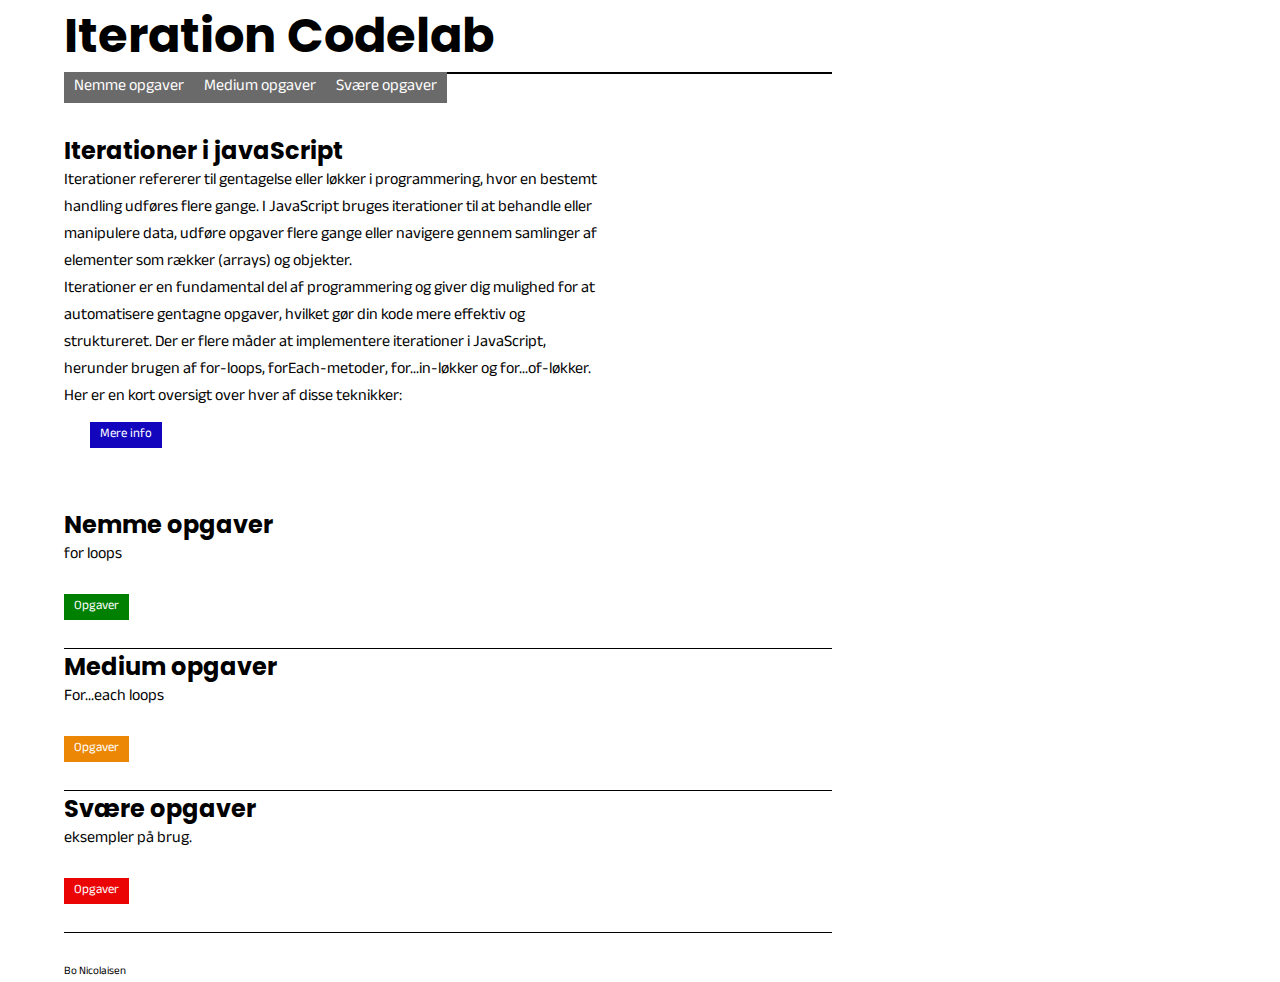
<file: index.html>
<!DOCTYPE html>
<!--[if lt IE 7]>      <html class="no-js lt-ie9 lt-ie8 lt-ie7"> <![endif]-->
<!--[if IE 7]>         <html class="no-js lt-ie9 lt-ie8"> <![endif]-->
<!--[if IE 8]>         <html class="no-js lt-ie9"> <![endif]-->
<!--[if gt IE 8]>      <html class="no-js"> <!--<![endif]-->
<html>

<head>
    <meta charset="utf-8">
    <meta http-equiv="X-UA-Compatible" content="IE=edge">
    <title>Iteration Codelab</title>
    <meta name="description" content="">
    <meta name="viewport" content="width=device-width, initial-scale=1">
    <link rel="stylesheet" href="assets/css/main.css">
    <script src="assets/js/uvtemplate.js" defer></script>
</head>

<body>

    <header id="top">
        <h1>Iteration Codelab</h1>
        <nav id="mainMenu">
            <!-- menu generated by js from sections by id -->
        </nav>
        <article class="mainDescription">

            <h2>Iterationer i javaScript</h2>
            <p>
                Iterationer refererer til gentagelse eller løkker i programmering, hvor en bestemt handling udføres
                flere gange. I
                JavaScript bruges iterationer til at behandle eller manipulere data, udføre opgaver flere gange eller
                navigere
                gennem samlinger af elementer som rækker (arrays) og objekter.
            </p>
            <p>
                Iterationer er en fundamental del af programmering og giver dig mulighed for at automatisere gentagne
                opgaver,
                hvilket gør din kode mere effektiv og struktureret. Der er flere måder at implementere iterationer i
                JavaScript,
                herunder brugen af for-loops, forEach-metoder, for...in-løkker og for...of-løkker. Her er en kort
                oversigt over hver
                af disse teknikker:
            </p>

            <ul class="assignmentNav">
                <li><a class="info" href="assets/pages/info.html">Mere info</a></li>

            </ul>

        </article>

    </header>


    <section id="sectionOne">
        <h2>Nemme opgaver</h2>
        <p>for loops</p> <br>
        <ul class="assignmentNav">
            <li><a class="easy" href="assets/pages/easy.html">Opgaver</a></li>

        </ul>


        <footer class="sectionFooter">
            <!--   <a href="#top">back</a> -->
        </footer>

    </section>

    <section id="sectionTwo">
        <h2>Medium opgaver</h2>
        <p>For...each loops</p> <br>
        <ul class="assignmentNav">
            <li><a class="medium" href="assets/pages/medium.html">Opgaver</a></li>

        </ul>


        <footer class="sectionFooter">
            <!--   <a href="#top">back</a> -->
        </footer>

    </section>

    <section id="sectionOne">
        <h2>Svære opgaver</h2>
        <p>eksempler på brug.</p> <br>
        <ul class="assignmentNav">
            <li><a class="hard" href="assets/pages/hard.html">Opgaver</a></li>

        </ul>


        <footer class="sectionFooter">
            <!--   <a href="#top">back</a> -->
        </footer>

    </section>





    <footer>
        <article class="footerInfo">
            Bo Nicolaisen
        </article>
    </footer>



</body>

</html>
</file>
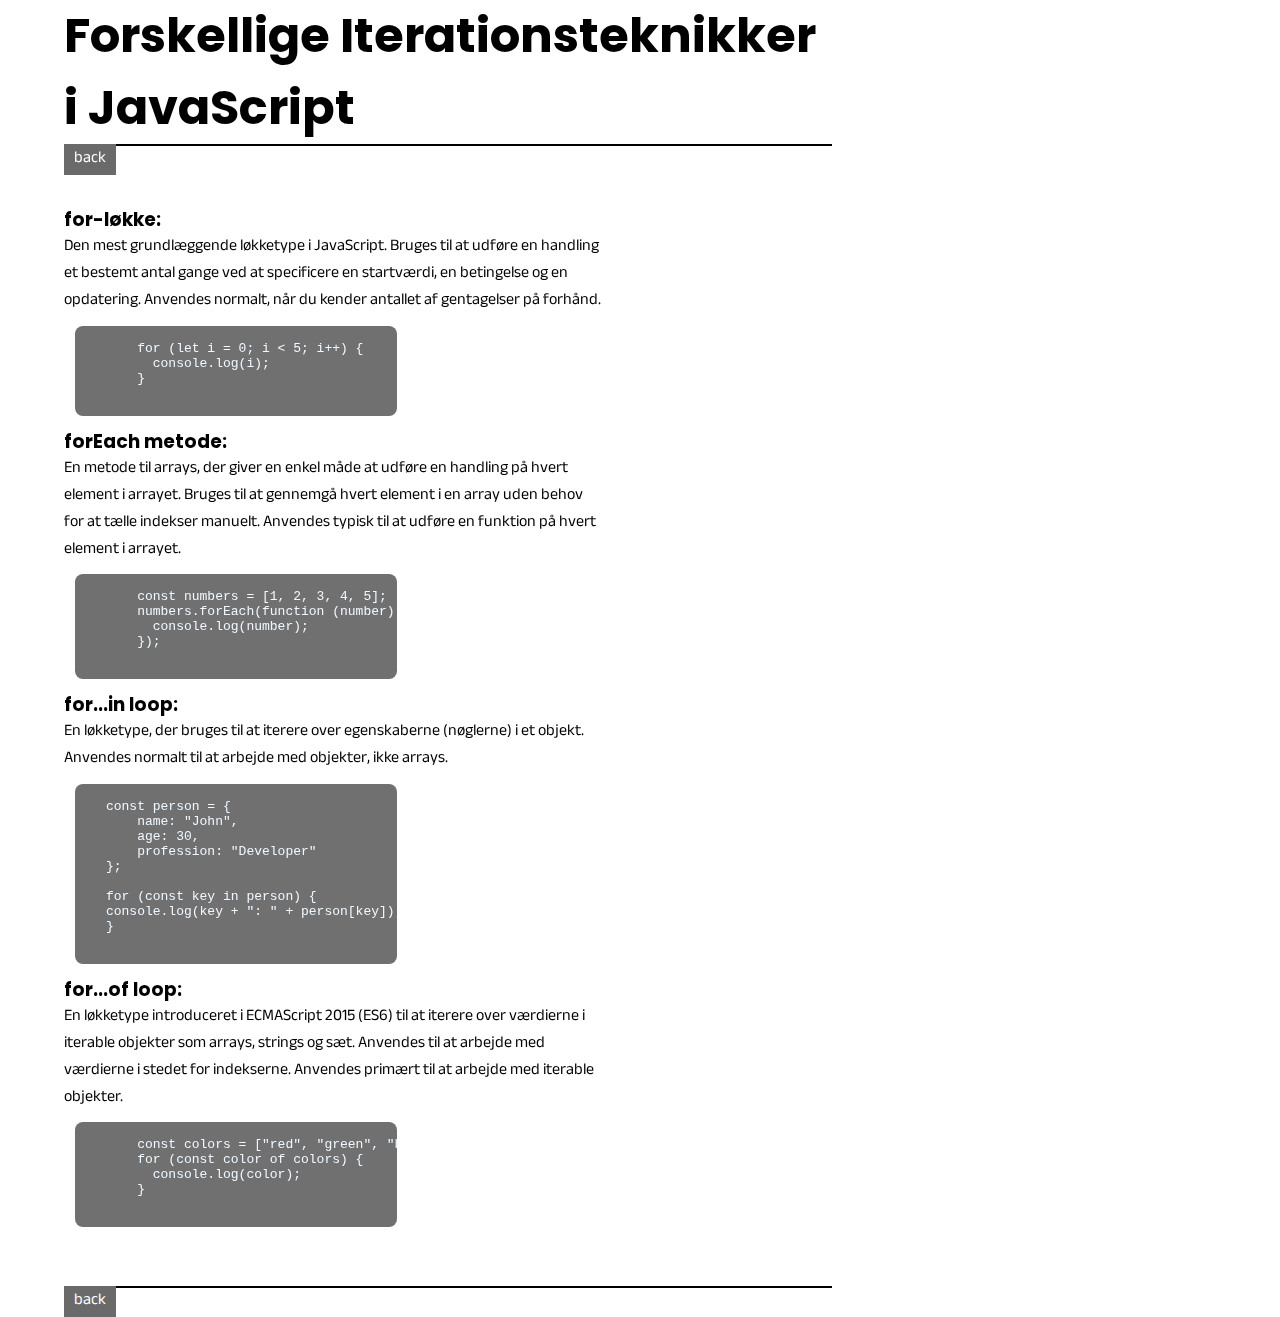
<file: assets/pages/info.html>
<!DOCTYPE html>
<!--[if lt IE 7]>      <html class="no-js lt-ie9 lt-ie8 lt-ie7"> <![endif]-->
<!--[if IE 7]>         <html class="no-js lt-ie9 lt-ie8"> <![endif]-->
<!--[if IE 8]>         <html class="no-js lt-ie9"> <![endif]-->
<!--[if gt IE 8]>      <html class="no-js"> <!--<![endif]-->
<html>

<head>
    <meta charset="utf-8">
    <meta http-equiv="X-UA-Compatible" content="IE=edge">
    <title>Iteration Codelab info</title>
    <meta name="description" content="">
    <meta name="viewport" content="width=device-width, initial-scale=1">
    <link rel="stylesheet" href="../css/main.css">

    <script src="../js/assignmentpage.js" defer></script>

</head>

<body>
    <header>
        <section class="assignmentTopSection">

            <h1>Forskellige Iterationsteknikker i JavaScript</h1>
            <nav>
                <a href="../../index.html">back</a>
            </nav>
        </section>
    </header>


    <section class="mainDescription">
        <h3>for-løkke:</h3>
        <p>Den mest grundlæggende løkketype i JavaScript. Bruges til at udføre en handling et bestemt antal gange ved at
            specificere en startværdi, en betingelse og en opdatering. Anvendes normalt, når du kender antallet af
            gentagelser
            på forhånd.</p>
        <pre>
            <code>
        for (let i = 0; i < 5; i++) {
          console.log(i);
        }
            </code>
          </pre>

        <h3>forEach metode:</h3>
        <p>En metode til arrays, der giver en enkel måde at udføre en handling på hvert element i arrayet.
            Bruges til at gennemgå hvert element i en array uden behov for at tælle indekser manuelt. Anvendes typisk
            til at udføre
            en
            funktion på hvert element i arrayet.</p>
        <pre>
            <code>
        const numbers = [1, 2, 3, 4, 5];
        numbers.forEach(function (number) {
          console.log(number);
        });
            </code>
          </pre>

        <h3>for...in loop:</h3>
        <p>En løkketype, der bruges til at iterere over egenskaberne (nøglerne) i et objekt. Anvendes normalt til at
            arbejde med
            objekter, ikke arrays.</p>
        <pre>
            <code>
    const person = {
        name: "John",
        age: 30,
        profession: "Developer"
    };
    
    for (const key in person) {
    console.log(key + ": " + person[key]);
    }
            </code>
          </pre>

        <h3>for...of loop:</h3>
        <p>En løkketype introduceret i ECMAScript 2015 (ES6) til at iterere over værdierne i iterable objekter som
            arrays,
            strings og sæt. Anvendes til at arbejde med værdierne i stedet for indekserne. Anvendes primært til at
            arbejde med iterable objekter.</p>
        <pre>
            <code>
        const colors = ["red", "green", "blue"];
        for (const color of colors) {
          console.log(color);
        }
            </code>
          </pre>

    </section>




    <footer>
        <nav>
            <a href="../../index.html">back</a>
        </nav>
    </footer>

</body>

</html>
</file>
<file: assets/css/main.css>
@import url("https://fonts.googleapis.com/css2?family=Anek+Devanagari&family=Poppins:wght@500&display=swap");

* {
  margin: 0px;
  padding: 0px;
}

body {
  font-family: "Anek Devanagari", sans-serif;
  margin-left: 4em;
  width: 60%;
}

h1,
h2,
h3,
h4,
h5,
h6 {
  font-family: "Poppins", sans-serif;
}

h1 {
  font-size: 3rem;
}

pre {
  width: 60%;
  margin: 2%;
}

.mainDescription {
  margin-bottom: 2em;
  margin-top: 2em;
  padding-bottom: 1em;
  width: 70%;
  /*   border-bottom: 1px solid black;
 */
}

.mainDescription pre {
  background-color: rgb(112, 112, 113);
  color: aliceblue;
  overflow-x: auto;
  tab-size: 1;
  border-radius: 0.5rem;
}

.mainDescription ul {
  margin-left: 2em;
  margin-bottom: 1em;
  margin-top: 1em;
}

/*menu style */
nav {
  border-top: 2px solid black;
}

footer {
  margin-top: 30px;
}

ul {
  margin: 0;
  padding: 0;
}

nav li,
.assignmentNav li {
  display: inline-block;
}

a {
  text-decoration: none;
  color: white;

  background-color: rgb(106, 106, 106);
  padding: 2px 10px;
}

a:hover {
  background-color: rgb(128, 26, 26);
  color: white;
}

/* back button*/

.sectionFooter {
  border-top: none;
  border-bottom: 1px solid black;
}

.sectionFooter a {
  color: white;
  background-color: rgb(106, 106, 106);
  text-decoration: none;

  padding: 0px 10px;
}

.sectionFooter a:hover {
  background-color: rgb(128, 26, 26);
  color: white;
}

.footerInfo {
  font-size: 0.7rem;
}

.assignmentNav {
  font-size: 0.8rem;
}

.easy {
  background-color: green;
}

.medium {
  background-color: rgb(235, 135, 4);
}

.hard {
  background-color: rgb(235, 4, 4);
}

.extreme {
  background-color: rgb(0, 0, 0);
}

.info {
  background-color: rgb(18, 5, 189);
}
</file>
